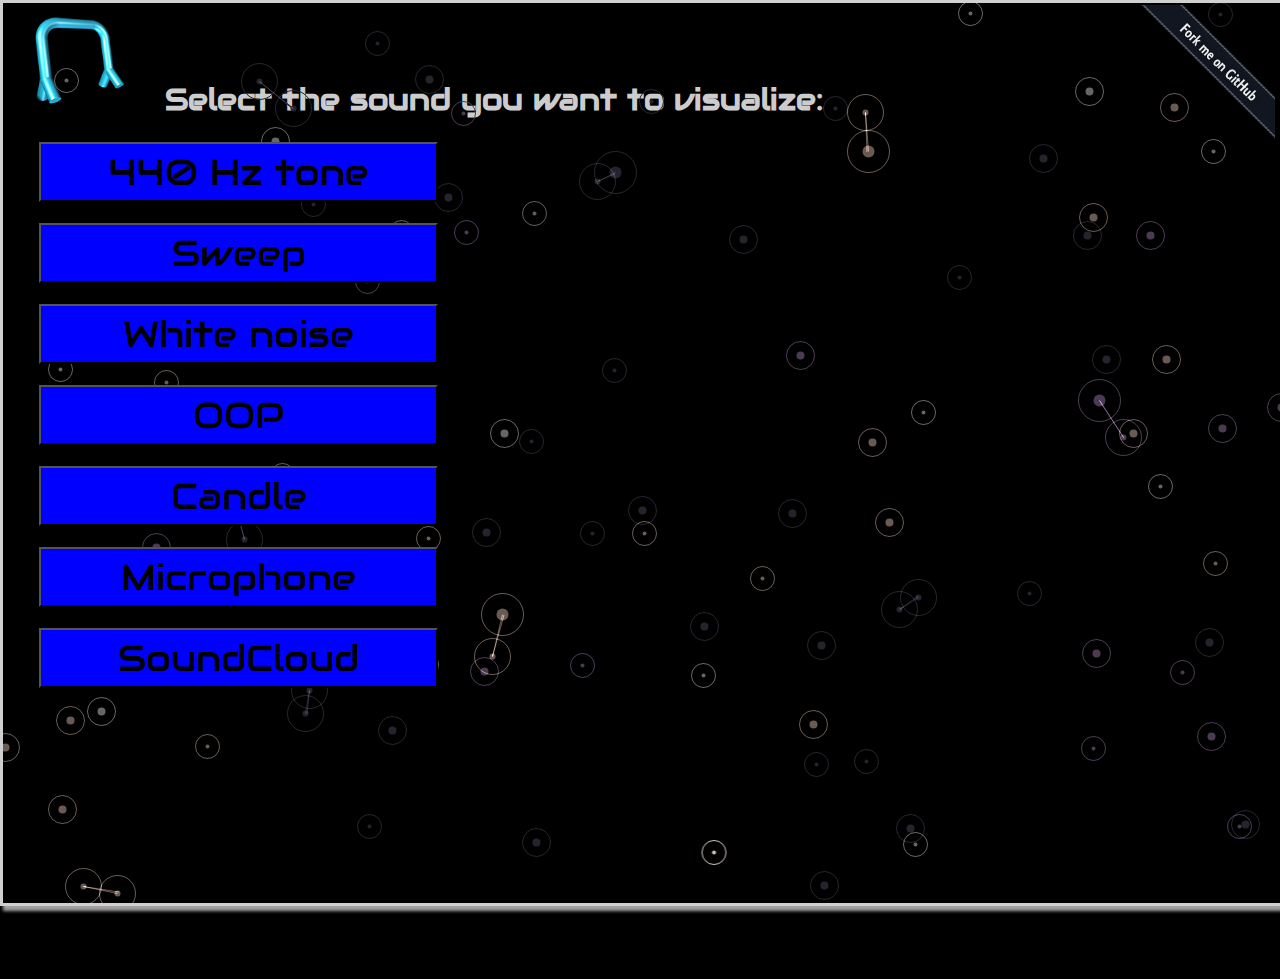
<file: website/html/index.html>
﻿<!DOCTYPE html>
<html>
<!--
Licensed under the Apache License, Version 2.0 (the "License");
you may not use this file except in compliance with the License.
You may obtain a copy of the License at

     http://www.apache.org/licenses/LICENSE-2.0

Unless required by applicable law or agreed to in writing, software
distributed under the License is distributed on an "AS IS" BASIS,
WITHOUT WARRANTIES OR CONDITIONS OF ANY KIND, either express or implied.
See the License for the specific language governing permissions and
limitations under the License.

Brian Gunnison (bgunnison@gmail.com)
-->
    <head>
        <title>Gunnison Audio Technology Demo</title>
        <link rel="apple-touch-icon" sizes="57x57" href="../art/apple-touch-icon-57x57.png">
        <link rel="apple-touch-icon" sizes="114x114" href="../art/apple-touch-icon-114x114.png">
        <link rel="apple-touch-icon" sizes="72x72" href="../art/apple-touch-icon-72x72.png">
        <link rel="apple-touch-icon" sizes="144x144" href="../art/apple-touch-icon-144x144.png">
        <link rel="apple-touch-icon" sizes="60x60" href="../art/apple-touch-icon-60x60.png">
        <link rel="apple-touch-icon" sizes="120x120" href="../art/apple-touch-icon-120x120.png">
        <link rel="apple-touch-icon" sizes="76x76" href="../art/apple-touch-icon-76x76.png">
        <link rel="apple-touch-icon" sizes="152x152" href="../art/apple-touch-icon-152x152.png">
        <link rel="icon" type="image/png" href="../art/favicon-196x196.png" sizes="196x196">
        <link rel="icon" type="image/png" href="../art/favicon-160x160.png" sizes="160x160">
        <link rel="icon" type="image/png" href="../art/favicon-96x96.png" sizes="96x96">
        <link rel="icon" type="image/png" href="../art/favicon-16x16.png" sizes="16x16">
        <link rel="icon" type="image/png" href="../art/favicon-32x32.png" sizes="32x32">
        <meta name="msapplication-TileColor" content="#da532c">
        <meta name="msapplication-TileImage" content="/mstile-144x144.png">

    <link href='http://fonts.googleapis.com/css?family=Audiowide' rel='stylesheet' type='text/css'>
    <style type="text/css">
        body,td,th {
	    font-family: 'Audiowide', sans-serif;
	    font-size: 16px;
	    color: #CCC;
	    background-color: #000;
	}        
    .aud_select
    {
    	height: 60px;
    	width: 399px;
    	background-color: blue;
    	font-size: 36px;
        font-family: 'Audiowide', sans-serif;
        cursor: pointer;
    }
    </style>

    <meta charset="utf-8">
    <script src="../javascript/jquery-1.9.1.js"></script>
    <script src="../javascript/aud_bkgnd.js"></script>
    </head>

    <body class="body">
    <script>
        function playAud(fileToPlay) {
            //console.log(fileToPlay);
            localStorage.setItem('audToPlay', fileToPlay);
            window.location = 'audviz.html';
        }

        function init() {
            var platform = navigator.platform;
            var eventType = 'click';
            if( platform === 'iPad' || platform === 'iPhone' || platform === 'iPod' || platform === 'Android' || platform === 'Windows Phone'){
                eventType = 'touchstart';
            }

            $('#440').on(eventType, function(e) {
                playAud('../media/auds/440.mp3');
            });

            $('#sweep').on(eventType, function(e) {
                playAud('../media/auds/sweep.mp3');
            });

            $('#whitenoise').on(eventType, function(e) {
                playAud('../media/auds/whitenoise.mp3');
            });

            $('#oop').on(eventType, function(e) {
                playAud('../media/auds/OOP.mp3');
            });

            $('#candle').on(eventType, function(e) {
                playAud('../media/auds/Candle.mp3');
            });

            $('#userstream').on(eventType, function(e) {
                playAud('userStream');
            });

            $('#soundcloud').on(eventType, function(e) {
                playAud('http://api.soundcloud.com/tracks/113156246/stream' + '?client_id=b4b4b38abbcc5b70d606c21026d3ac0f');
            });
        }

        function onLoad(e) {
            init();
        }

        window.addEventListener('load', onLoad, false);


    </script>

    <div style="border: 0 none; position: fixed; right: 5px; top: 5px; z-index: 10;">
        <a href="https://github.com/bgunnison/audviz" target="_blank"><img src="../art/github-ribbon.png" style="border: 0 none;"></a>
    </div>
    <div>
      <a href="http://www.virtualrobot.net" target="_blank"><img src="../art/Xgunnerlogo0021.png" width="147" height="102" alt="logo"></a>&nbsp;
     
    <strong><span style="font-size:30px">Select the sound you want to visualize:</span></strong>

      </div>

    <div style="position: absolute; left: 39px; top: 142px; z-index: 10; width: 1217px; height: 837px;">
  
        <input class="aud_select" id = "440" value="440 Hz tone"  type="button"><br />
        <br />
        <input class="aud_select" value="Sweep" id="sweep"  type="button"><br />
        <br />
        <input class="aud_select" value="White noise" id="whitenoise" type="button"><br />
        <br />
        <input class="aud_select" value="OOP" id="oop" type="button"><br />
        <br />
        <input class="aud_select" value="Candle" id="candle" type="button"><br />
        <br />
        <input class="aud_select" value="Microphone" id="userstream" type="button"><br />
        <br />
        <input class="aud_select" value="SoundCloud" id="soundcloud" type="button"><p></p>

    </div>

    <div  style="position: absolute; left: 0px; top: 0px; z-index: 5; ">
     <canvas id="bkgnd_canvas1" class="viz_canvas" width="12" height="12"> </canvas>
    </div>

</body>

</html>
</file>
